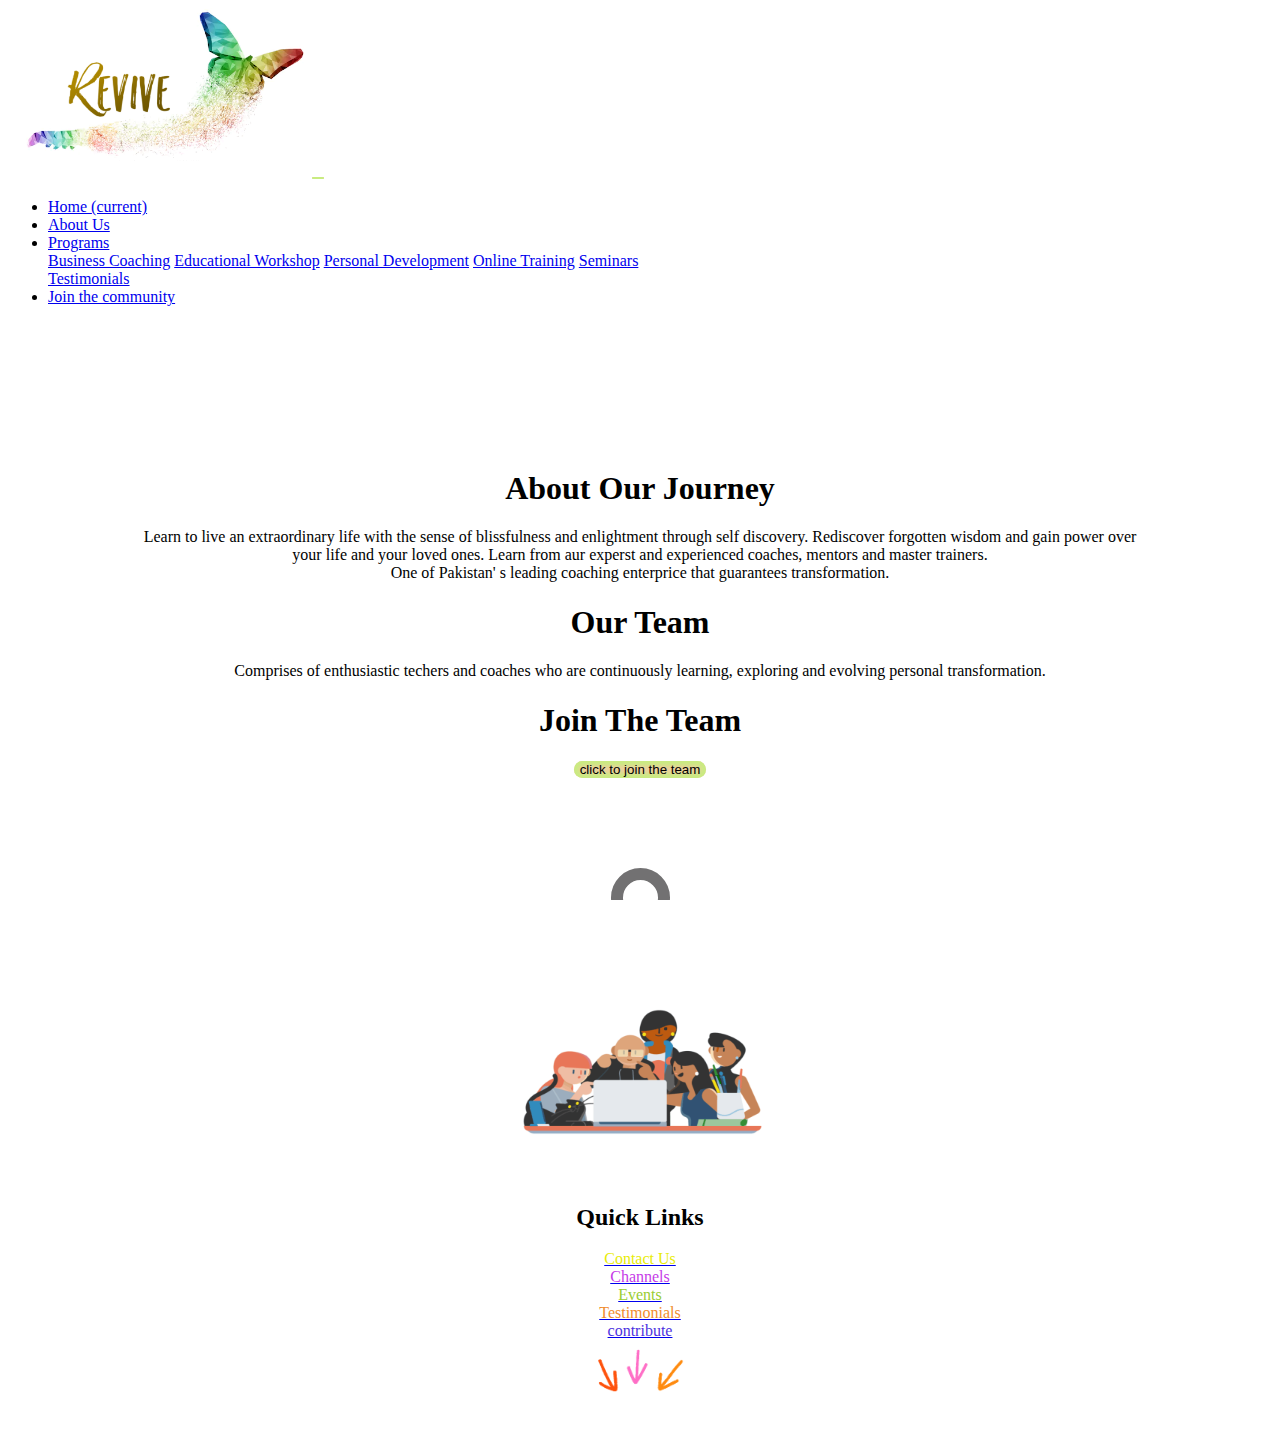
<file: public/about.html>
<!DOCTYPE html>
<html lang="en">
<head>
    <meta charset="UTF-8">
    <meta name="viewport" content="width=device-width, initial-scale=1.0">
    <title>About Us</title>
    <link rel="stylesheet" href="https://stackpath.bootstrapcdn.com/bootstrap/4.5.0/css/bootstrap.min.css" integrity="sha384-9aIt2nRpC12Uk9gS9baDl411NQApFmC26EwAOH8WgZl5MYYxFfc+NcPb1dKGj7Sk" crossorigin="anonymous">
    <link rel="stylesheet" href="style.css">


</head>
<body>
    <script src="https://code.jquery.com/jquery-3.5.1.slim.min.js" integrity="sha384-DfXdz2htPH0lsSSs5nCTpuj/zy4C+OGpamoFVy38MVBnE+IbbVYUew+OrCXaRkfj" crossorigin="anonymous"></script>
    <script src="https://cdn.jsdelivr.net/npm/popper.js@1.16.0/dist/umd/popper.min.js" integrity="sha384-Q6E9RHvbIyZFJoft+2mJbHaEWldlvI9IOYy5n3zV9zzTtmI3UksdQRVvoxMfooAo" crossorigin="anonymous"></script>
    <script src="https://stackpath.bootstrapcdn.com/bootstrap/4.5.0/js/bootstrap.min.js" integrity="sha384-OgVRvuATP1z7JjHLkuOU7Xw704+h835Lr+6QL9UvYjZE3Ipu6Tp75j7Bh/kR0JKI" crossorigin="anonymous"></script>   
<!-- logo + navbar -->
<div>
  <nav class="navbar navbar-expand-lg navbar-light bg-light">
      <img src="images/logo.png" width="300px" style="border-radius: 20px;"/>
      <button class="navbar-toggler" type="button" data-toggle="collapse" data-target="#navbarSupportedContent" aria-controls="navbarSupportedContent" aria-expanded="false" aria-label="Toggle navigation">
        <span class="navbar-toggler-icon"></span>
      </button>
    
      <div class="collapse navbar-collapse" id="navbarSupportedContent">
        <ul class="navbar-nav mr-auto">
          <li class="nav-item">
            <a class="nav-link" href="index.html">Home <span class="sr-only">(current)</span></a>
          </li>
          <li class="nav-item active">
            <a class="nav-link" href="about.html">About Us</a>
          </li>
          <li class="nav-item dropdown">
            <a class="nav-link dropdown-toggle" href="programs.html" id="navbarDropdown" role="button" data-toggle="dropdown" aria-haspopup="true" aria-expanded="false">
              Programs
            </a>
            <div class="dropdown-menu" aria-labelledby="navbarDropdown">
              <a class="dropdown-item" href="programs.html">Business Coaching</a>
              <a class="dropdown-item" href="programs.html">Educational Workshop</a>
              <a class="dropdown-item" href="programs.html">Personal Development</a>
              <a class="dropdown-item" href="programs.html">Online Training</a>
              <a class="dropdown-item" href="programs.html">Seminars</a>
              
              <div class="dropdown-divider"></div>
              <a class="dropdown-item" href="testimonials.html">Testimonials</a>
            </div>
            <li class="nav-item">
              <a class="nav-link" href="community.html">Join the community</a>
            </li>
         
        </ul>

      </div>
    </nav>
  </div>
  <!-- page content -->
  
<div class="about">
  <h1>About Our Journey</h1>
  <p>
    Learn to live an extraordinary life with the sense of blissfulness and enlightment through self discovery.
    Rediscover forgotten wisdom and gain power over your life and your loved ones.
  Learn from aur experst and experienced coaches, mentors and master trainers.<br>One of
  Pakistan'
  s leading coaching enterprice that guarantees transformation.
  </p>
  <h1>
    Our Team
  </h1>
  <p>
Comprises of enthusiastic techers and coaches who are continuously learning, 
exploring and evolving personal transformation.
  </p>
  <h1>Join The Team</h1>
  <a href="community.html"><button>click to join the team</button></a>
</div>
<!-- footer -->
<div class="footerdiv">
  <div>
  <img src="images/catteam.gif" width="300px">
  </div>

  <section>
    <h2>Quick Links</h2>
    <a href="register.html"><font style="color: rgb(232, 236, 8);">Contact Us</font></a><br>
    <a href="programs.html"><font style="color: rgb(197, 58, 231);">Channels</font><a><br>
    <a href="index.html"><font style="color: yellowgreen;">Events</font></a><br>
    <a href="testimonials.html"><font style="color: rgb(240, 140, 46);">Testimonials</font></a><br>
   <a href="community.html"><font style="color: rgb(76, 50, 224);">contribute</font></a><br>

  </section>
  <img src="images/arrow.gif" width="100px">
  <div class="footer">
    <div id="button"></div>
  <div id="container">
  <div id="cont">
  <div class="footer_center">
       <h3><img src="images/instagram.png" width="30px" height="30px">
      <img src="images/facebook.png" width="30px" height="30px">
    <img src="images/twitter.png" width="30px" height="30px">
      <img src="images/youtube.png" width="30px" height="30px">
      <img src="images/whatsapp.png" width="30px" height="30px">
      <img src="images/linkedin.png" width="30px" height="30px"></h3>
  </div>
  </div>
  </div>
  </div>
</div>
























</body>
</html>
</file>
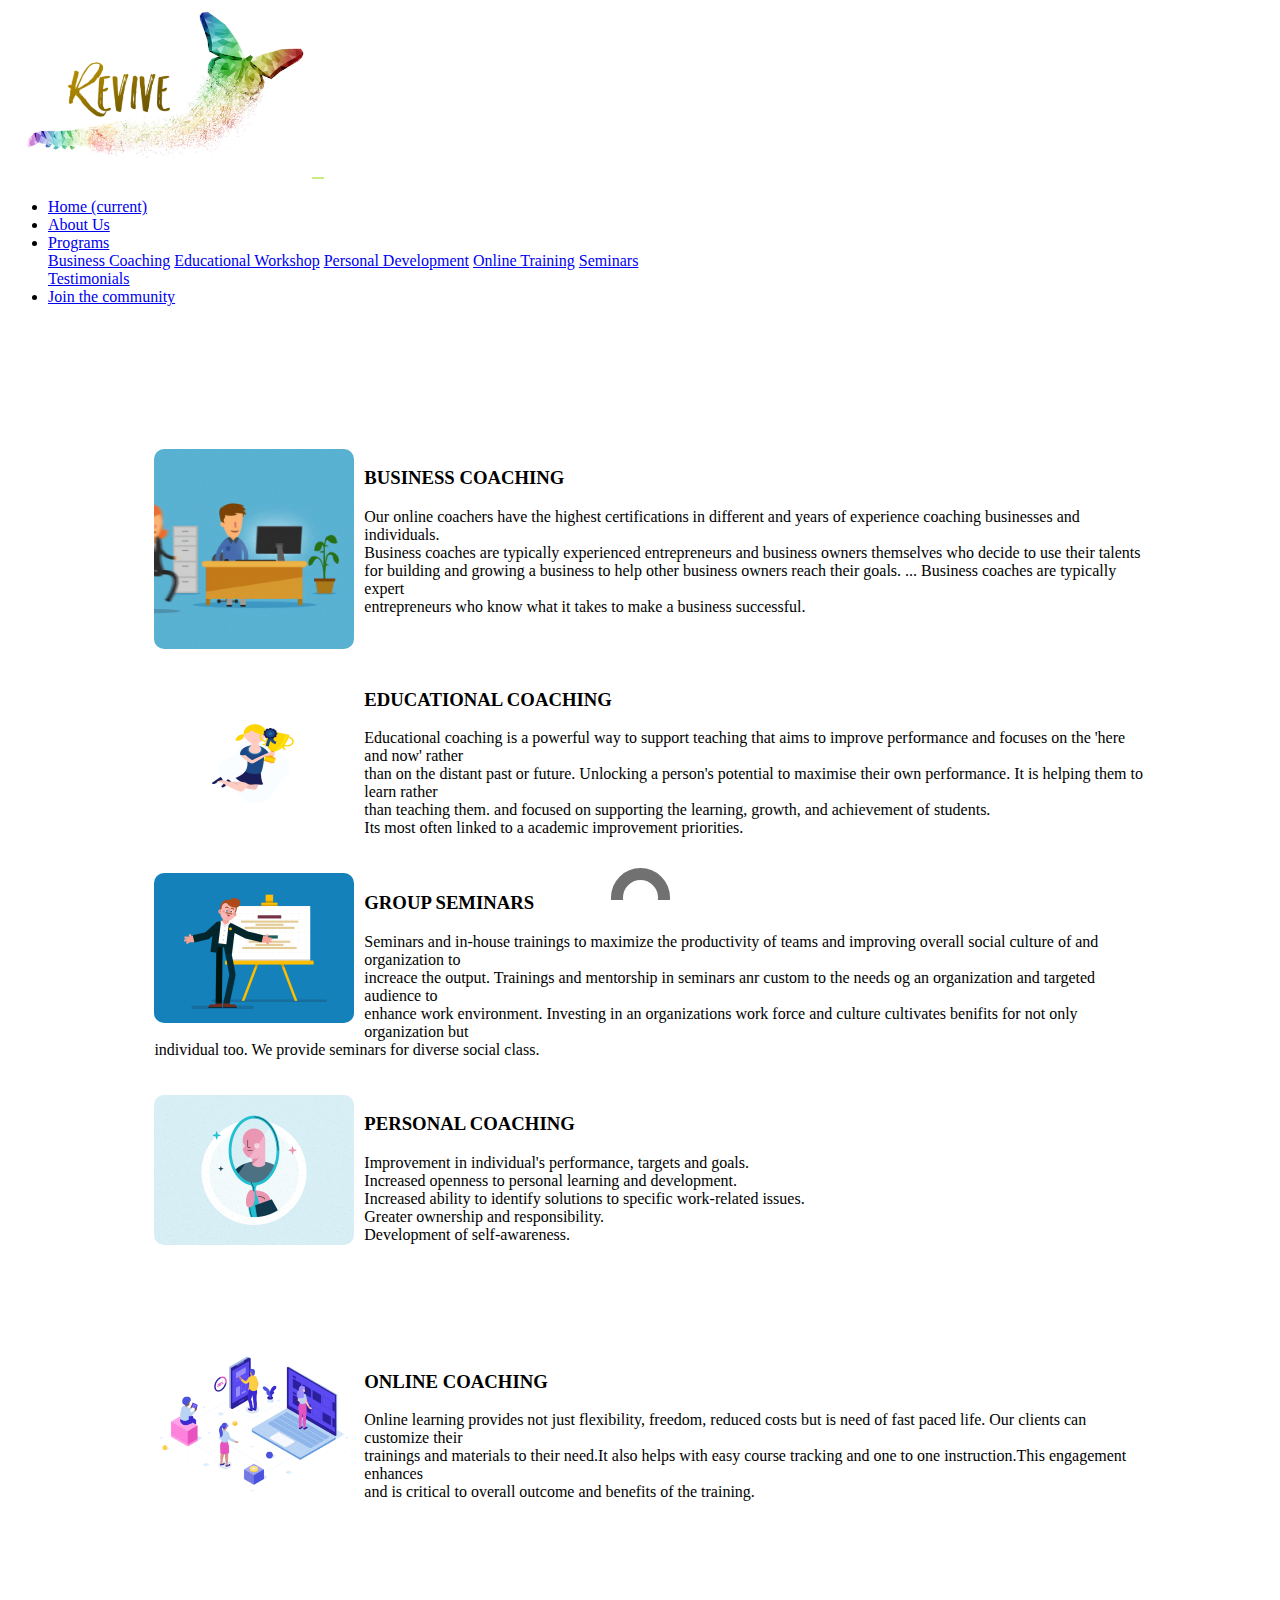
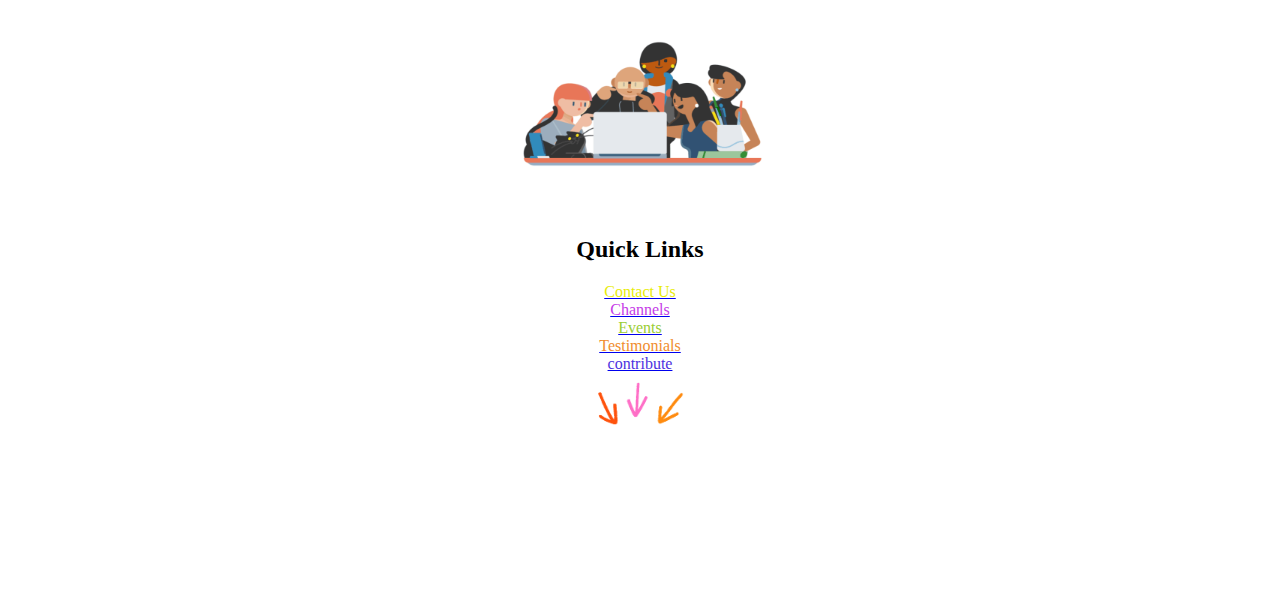
<file: public/programs.html>
<!DOCTYPE html>
<html lang="en">
<head>
    <meta charset="UTF-8">
    <meta name="viewport" content="width=device-width, initial-scale=1.0">
    <title>Programs</title>
    <link rel="stylesheet" href="https://stackpath.bootstrapcdn.com/bootstrap/4.5.0/css/bootstrap.min.css" integrity="sha384-9aIt2nRpC12Uk9gS9baDl411NQApFmC26EwAOH8WgZl5MYYxFfc+NcPb1dKGj7Sk" crossorigin="anonymous">
    <link rel="stylesheet" href="style.css">


</head>
<body>
    <script src="https://code.jquery.com/jquery-3.5.1.slim.min.js" integrity="sha384-DfXdz2htPH0lsSSs5nCTpuj/zy4C+OGpamoFVy38MVBnE+IbbVYUew+OrCXaRkfj" crossorigin="anonymous"></script>
    <script src="https://cdn.jsdelivr.net/npm/popper.js@1.16.0/dist/umd/popper.min.js" integrity="sha384-Q6E9RHvbIyZFJoft+2mJbHaEWldlvI9IOYy5n3zV9zzTtmI3UksdQRVvoxMfooAo" crossorigin="anonymous"></script>
    <script src="https://stackpath.bootstrapcdn.com/bootstrap/4.5.0/js/bootstrap.min.js" integrity="sha384-OgVRvuATP1z7JjHLkuOU7Xw704+h835Lr+6QL9UvYjZE3Ipu6Tp75j7Bh/kR0JKI" crossorigin="anonymous"></script>   
<!-- logo + navbar -->
<div>
  <nav class="navbar navbar-expand-lg navbar-light bg-light">
      <img src="images/logo.png" width="300px" style="border-radius: 20px;"/>
      <button class="navbar-toggler" type="button" data-toggle="collapse" data-target="#navbarSupportedContent" aria-controls="navbarSupportedContent" aria-expanded="false" aria-label="Toggle navigation">
        <span class="navbar-toggler-icon"></span>
      </button>
    
      <div class="collapse navbar-collapse" id="navbarSupportedContent">
        <ul class="navbar-nav mr-auto">
          <li class="nav-item">
            <a class="nav-link" href="index.html">Home <span class="sr-only">(current)</span></a>
          </li>
          <li class="nav-item active">
            <a class="nav-link" href="about.html">About Us</a>
          </li>
          <li class="nav-item dropdown">
            <a class="nav-link dropdown-toggle" href="programs.html" id="navbarDropdown" role="button" data-toggle="dropdown" aria-haspopup="true" aria-expanded="false">
              Programs
            </a>
            <div class="dropdown-menu" aria-labelledby="navbarDropdown">
              <a class="dropdown-item" href="programs.html">Business Coaching</a>
              <a class="dropdown-item" href="programs.html">Educational Workshop</a>
              <a class="dropdown-item" href="programs.html">Personal Development</a>
              <a class="dropdown-item" href="programs.html">Online Training</a>
              <a class="dropdown-item" href="programs.html">Seminars</a>
              
              <div class="dropdown-divider"></div>
              <a class="dropdown-item" href="testimonials.html">Testimonials</a>
            </div>
            <li class="nav-item">
              <a class="nav-link" href="community.html">Join the community</a>
            </li>
         
        </ul>

      </div>
    </nav>
  </div>
  <!-- page content -->
  
<div class="p">
    <div class="ip">

        <div><img src="images/business.gif" align="left" style="margin-right: 1%;"><h3><strong>BUSINESS COACHING</strong></h3><p>Our online coachers have the highest certifications in different
            and years of experience coaching businesses and individuals.<br>
            Business coaches are typically experienced entrepreneurs and business owners themselves
             who decide to use their talents<br>for building and growing a business to help other business 
             owners reach their goals. ... Business coaches are typically expert<br>entrepreneurs who know what
              it takes to make a business successful.</p>

        </div>
        <div><img src="images/education.gif" align="left" style="margin-right: 1%;"><h3><strong>EDUCATIONAL COACHING</strong></h3><p>Educational coaching is a powerful way to support teaching
          that aims to improve performance and focuses on the 'here and now' rather<br> than on the distant past or future. Unlocking a person's potential
           to maximise their own performance.
          It is helping them to learn rather<br> than teaching them.
          and focused on supporting the learning, growth, and achievement of students.<br> Its most often linked to a academic improvement priorities.</p>

        </div>
        <div><img src="images/seminar.gif" align="left" style="margin-right: 1%;"><h3><strong>GROUP SEMINARS</strong></h3><p>Seminars and in-house trainings to maximize the productivity of teams and improving overall social culture of and organization to<br>
           increace the output. Trainings and mentorship in seminars anr custom to the needs og an organization and targeted audience to <br>
            enhance work environment. Investing in an organizations work force and culture cultivates benifits for not only organization but 
            <br>individual too. We provide seminars for diverse social class.</p>

        </div>
        <div><img src="images/personal.gif" align="left" style="margin-right: 1%;"><h3><strong>PERSONAL COACHING</strong></h3><p>Improvement in individual's performance, targets and goals.<br>
          Increased openness to personal learning and development.<br>
          Increased ability to identify solutions to specific work-related issues.<br>
          Greater ownership and responsibility.<br>
          Development of self-awareness.<br></p>

        </div>
        <div><img src="images/online.gif" align="left" style="margin-right: 1%;"><h3><strong>ONLINE COACHING</strong></h3><p>Online learning provides not just 
          flexibility, freedom, reduced costs but is need of fast paced life. Our clients can customize their <br>
          trainings and materials to their need.It also helps with easy course tracking and one to one instruction.This engagement enhances <br>
          and is critical to overall outcome and benefits of the training.</p>

        </div>
        
    
    
</div>

<!-- footer -->
<div class="footerdiv">
  <div>
  <img src="images/catteam.gif" width="300px">
  </div>

  <section>
    <h2>Quick Links</h2>
    <a href="register.html"><font style="color: rgb(232, 236, 8);">Contact Us</font></a><br>
    <a href="programs.html"><font style="color: rgb(197, 58, 231);">Channels</font><a><br>
    <a href="index.html"><font style="color: yellowgreen;">Events</font></a><br>
    <a href="testimonials.html"><font style="color: rgb(240, 140, 46);">Testimonials</font></a><br>
   <a href="community.html"><font style="color: rgb(76, 50, 224);">contribute</font></a><br>

  </section>
  <img src="images/arrow.gif" width="100px">
  <div class="footer">
    <div id="button"></div>
  <div id="container">
  <div id="cont">
  <div class="footer_center">
       <h3><img src="images/instagram.png" width="30px" height="30px">
      <img src="images/facebook.png" width="30px" height="30px">
    <img src="images/twitter.png" width="30px" height="30px">
      <img src="images/youtube.png" width="30px" height="30px">
      <img src="images/whatsapp.png" width="30px" height="30px">
      <img src="images/linkedin.png" width="30px" height="30px"></h3>
  </div>
  </div>
  </div>
  </div>
</div>
























</body>
</html>
</file>
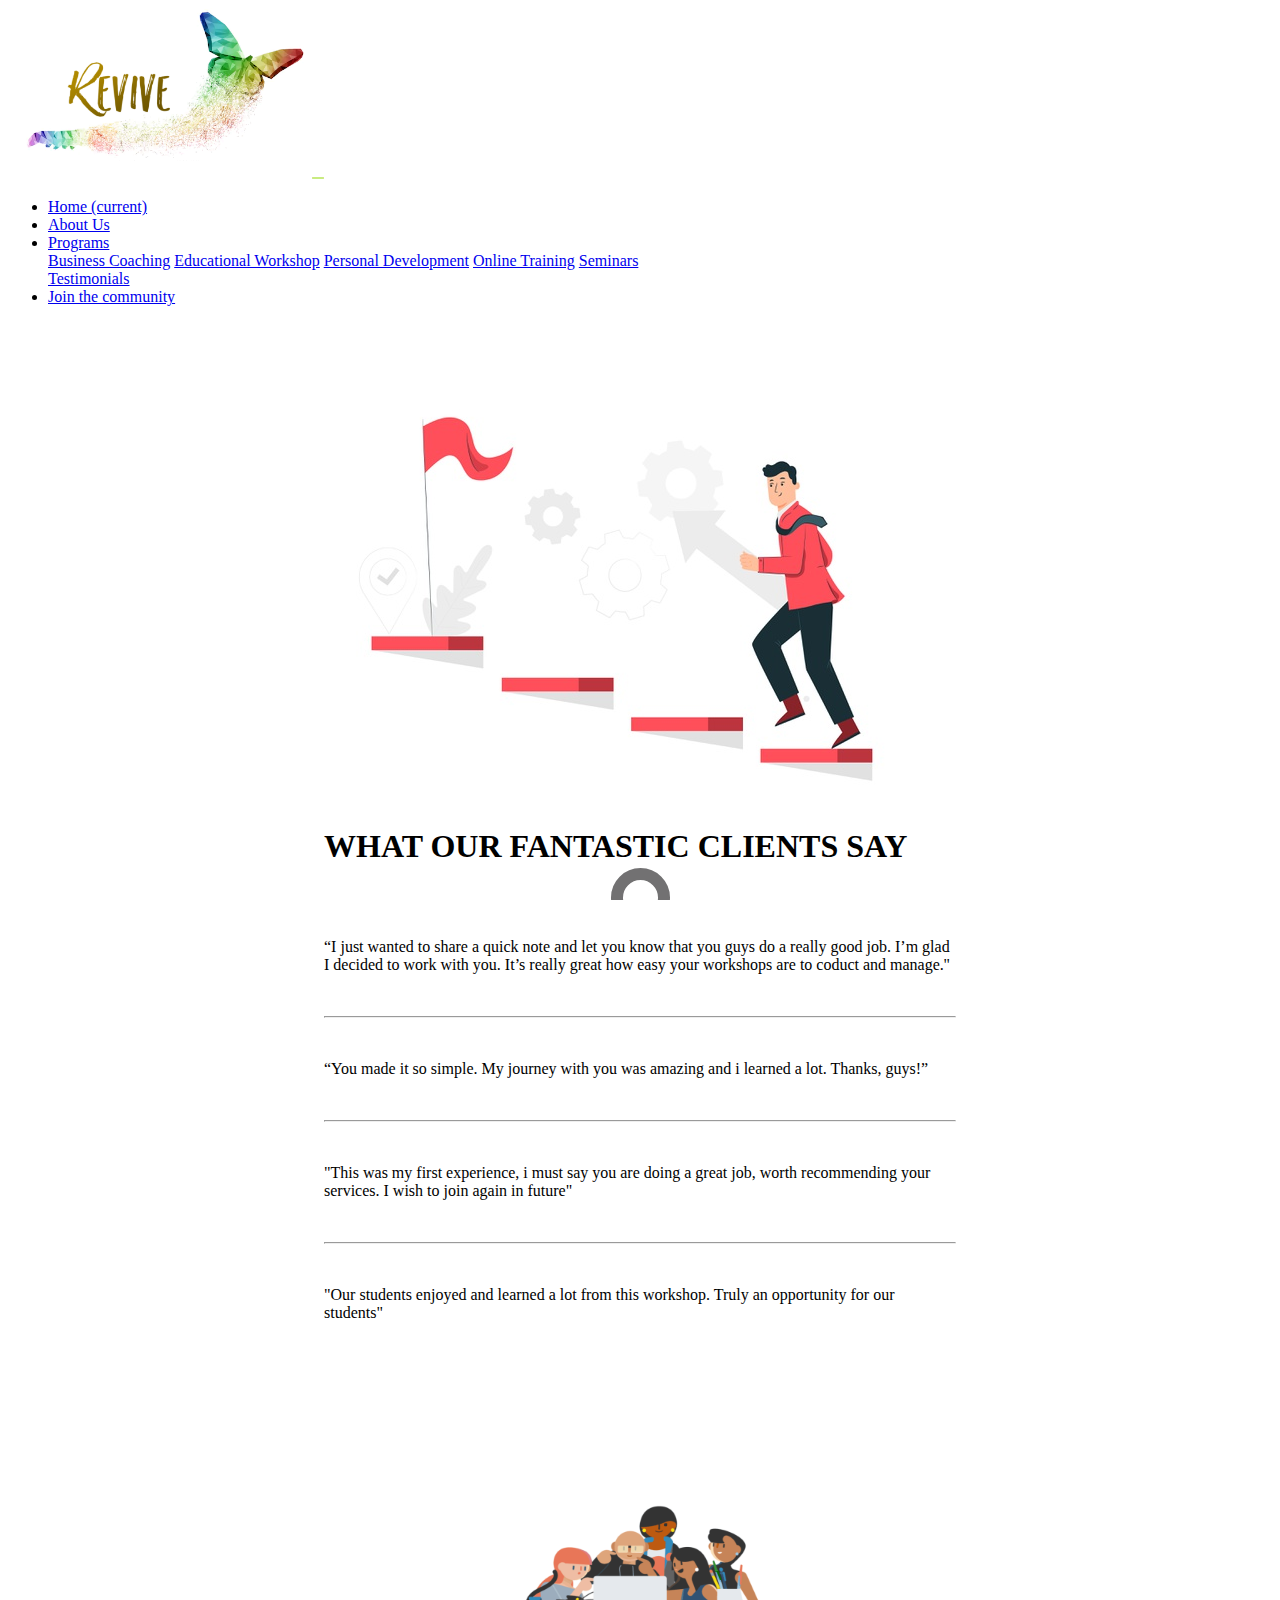
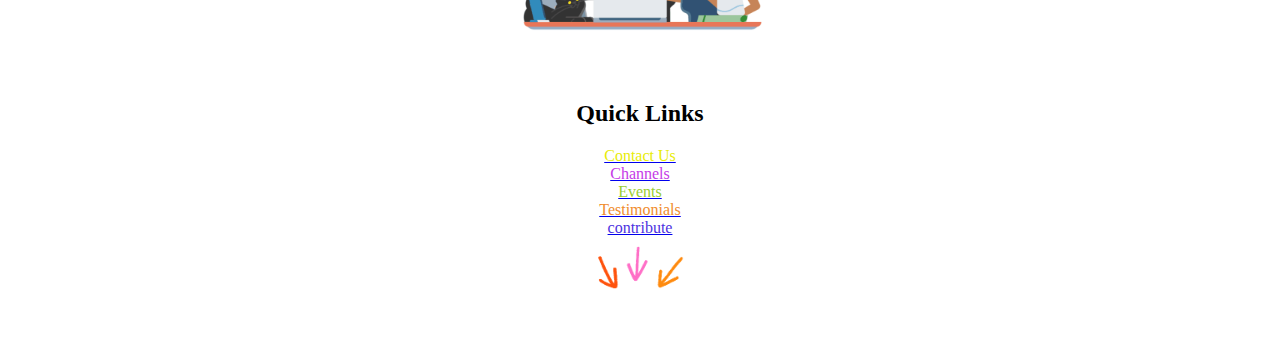
<file: public/testimonials.html>
<!DOCTYPE html>
<html lang="en">
<head>
    <meta charset="UTF-8">
    <meta name="viewport" content="width=device-width, initial-scale=1.0">
    <title>Testimonials</title>
    <link rel="stylesheet" href="https://stackpath.bootstrapcdn.com/bootstrap/4.5.0/css/bootstrap.min.css" integrity="sha384-9aIt2nRpC12Uk9gS9baDl411NQApFmC26EwAOH8WgZl5MYYxFfc+NcPb1dKGj7Sk" crossorigin="anonymous">
    <link rel="stylesheet" href="style.css">


</head>
<body>
    <script src="https://code.jquery.com/jquery-3.5.1.slim.min.js" integrity="sha384-DfXdz2htPH0lsSSs5nCTpuj/zy4C+OGpamoFVy38MVBnE+IbbVYUew+OrCXaRkfj" crossorigin="anonymous"></script>
    <script src="https://cdn.jsdelivr.net/npm/popper.js@1.16.0/dist/umd/popper.min.js" integrity="sha384-Q6E9RHvbIyZFJoft+2mJbHaEWldlvI9IOYy5n3zV9zzTtmI3UksdQRVvoxMfooAo" crossorigin="anonymous"></script>
    <script src="https://stackpath.bootstrapcdn.com/bootstrap/4.5.0/js/bootstrap.min.js" integrity="sha384-OgVRvuATP1z7JjHLkuOU7Xw704+h835Lr+6QL9UvYjZE3Ipu6Tp75j7Bh/kR0JKI" crossorigin="anonymous"></script>   
<!-- logo + navbar -->
<div>
  <nav class="navbar navbar-expand-lg navbar-light bg-light">
      <img src="images/logo.png" width="300px" style="border-radius: 20px;"/>
      <button class="navbar-toggler" type="button" data-toggle="collapse" data-target="#navbarSupportedContent" aria-controls="navbarSupportedContent" aria-expanded="false" aria-label="Toggle navigation">
        <span class="navbar-toggler-icon"></span>
      </button>
    
      <div class="collapse navbar-collapse" id="navbarSupportedContent">
        <ul class="navbar-nav mr-auto">
          <li class="nav-item">
            <a class="nav-link" href="index.html">Home <span class="sr-only">(current)</span></a>
          </li>
          <li class="nav-item active">
            <a class="nav-link" href="about.html">About Us</a>
          </li>
          <li class="nav-item dropdown">
            <a class="nav-link dropdown-toggle" href="programs.html" id="navbarDropdown" role="button" data-toggle="dropdown" aria-haspopup="true" aria-expanded="false">
              Programs
            </a>
            <div class="dropdown-menu" aria-labelledby="navbarDropdown">
              <a class="dropdown-item" href="programs.html">Business Coaching</a>
              <a class="dropdown-item" href="programs.html">Educational Workshop</a>
              <a class="dropdown-item" href="programs.html">Personal Development</a>
              <a class="dropdown-item" href="programs.html">Online Training</a>
              <a class="dropdown-item" href="programs.html">Seminars</a>
              
              <div class="dropdown-divider"></div>
              <a class="dropdown-item" href="testimonials.html">Testimonials</a>
            </div>
            <li class="nav-item">
              <a class="nav-link" href="community.html">Join the community</a>
            </li>
         
        </ul>

      </div>
    </nav>
  </div>
  <!-- page content -->
  <div style="padding: 5% 25%;">
  <img  src="images/success.jpg"/>
  <div>
      <h1>WHAT OUR FANTASTIC CLIENTS SAY</h1>
      <br>
      <br>
      <P>“I just wanted to share a quick note and let you know that you guys do a really good job.
           I’m glad I decided to work with you. It’s really great how easy your workshops are to coduct and manage.''
      </P>
      <br>
      <hr>
      <br>

      <p>
        “You made it so simple. My journey with you was amazing and i learned a lot.

        Thanks, guys!”
      </p>
      <br>
      <hr>
      <br>
      <p>
        "This was my first experience, i must say you are doing a great job, worth recommending your services. I wish to join again in future"
      </p>
      <br>
      <hr>
      <br>
      <p>
        "Our students enjoyed and learned a lot from this workshop. Truly an opportunity for our students"
      </p>
  </div>
</div>
<!-- footer -->
<div class="footerdiv">
  <div>
  <img src="images/catteam.gif" width="300px">
  </div>

  <section>
    <h2>Quick Links</h2>
    <a href="register.html"><font style="color: rgb(232, 236, 8);">Contact Us</font></a><br>
    <a href="programs.html"><font style="color: rgb(197, 58, 231);">Channels</font><a><br>
    <a href="index.html"><font style="color: yellowgreen;">Events</font></a><br>
    <a href="testimonials.html"><font style="color: rgb(240, 140, 46);">Testimonials</font></a><br>
   <a href="community.html"><font style="color: rgb(76, 50, 224);">contribute</font></a><br>

  </section>
  <img src="images/arrow.gif" width="100px">
  <div class="footer">
    <div id="button"></div>
  <div id="container">
  <div id="cont">
  <div class="footer_center">
       <h3><img src="images/instagram.png" width="30px" height="30px">
      <img src="images/facebook.png" width="30px" height="30px">
    <img src="images/twitter.png" width="30px" height="30px">
      <img src="images/youtube.png" width="30px" height="30px">
      <img src="images/whatsapp.png" width="30px" height="30px">
      <img src="images/linkedin.png" width="30px" height="30px"></h3>
  </div>
  </div>
  </div>
  </div>
</div>
</file>
<file: public/style.css>
body{
    background-color:white;
}

.html, .body{
	width: 100%; height: 100%;
	background-color:white;
	z-index: 1;
	position: relative;
	overflow: hidden;
	
}
.body h3{
	font-weight: bolder;
}

.body{
	display: flex;
	flex-direction: row;
	justify-content: center;
	align-items:center;
	color:rgb(102, 86, 4)
}
.box{
	transition: ease, 1s;
	width: 600px; height: 400px;
	background-color:rgb(245, 248, 242);
	position: relative;
	/* box-shadow: 10px 10px 42px 0 rgba(0,0,0,0.75); */
	text-align: center;
}
.box:after, .box:before{
	transition: ease, 1s;
	mix-blend-mode:multiply;
	filter:none;
	z-index: -1;
	content:'';
	width:calc(100% + (50px * 2));
	height:calc(100% + (50px * 2));
	position: absolute;
	display: block;
	animation: border 10s ease-in-out infinite;
	transform:translateX(-50px) translateY(-50px);
}
@keyframes border {
  0%, 100% {
	transition: ease, 1s;
    -webkit-clip-path: polygon(0 0, calc(100% - (33.3333333333px)) calc(0% + (33.3333333333px)), 100% 100%, calc(0% + (33.3333333333px)) calc(100% - (33.3333333333px)));
            clip-path: polygon(0 0, calc(100% - (33.3333333333px)) calc(0% + (33.3333333333px)), 100% 100%, calc(0% + (33.3333333333px)) calc(100% - (33.3333333333px)));
  }
  50% {
	transition: ease, 1s;
    -webkit-clip-path: polygon(calc(0% + (33.3333333333px)) calc(0% + (33.3333333333px)), 100% 0, calc(100% - (33.3333333333px)) calc(100% - (33.3333333333px)), 0 100%);
            clip-path: polygon(calc(0% + (33.3333333333px)) calc(0% + (33.3333333333px)), 100% 0, calc(100% - (33.3333333333px)) calc(100% - (33.3333333333px)), 0 100%);
  }
}

.box:after{
	transition: ease, 1s;
	animation-delay: -1s;
	background-color: #fa90da;
	clip-path: polygon(0 0, calc(100% - (33.3333333333px)) calc(0% + (33.3333333333px)), 100% 100%, calc(0% + (33.3333333333px)) calc(100% - (33.3333333333px)));
}
.box:before {
	transition: ease, 1s;
	background-color: rgb(170, 236, 252);
	  clip-path: polygon(calc(0% + (33.3333333333px)) calc(0% + (33.3333333333px)), 100% 0, calc(100% - (33.3333333333px)) calc(100% - (33.3333333333px)), 0 100%);
}

.box:hover:after{
	animation-delay: -0.1s;
}
.box:hover:before, .box:hover:after {

          animation-duration: 2s;
}
.card-group{
    padding-top: 50px;
    padding-bottom: 50px;
}
/* .program{
    display: flex;
    flex-direction: row;
    flex-wrap: wrap;
}
.program{
    margin-top: 20px;
    background-color:white;
    border-radius: 40px;
    padding-top: 10px;
    padding-left: 20px;
    padding-bottom: 10px;
    border: cornsilk;
	/* box-shadow:5px 5px 5px 5px rgb(190, 128, 248);
} */

.ip{
	display: flex;
	flex-direction: column;
	flex-wrap: wrap;
}
.p{
	padding: 10%;
}

.ip img{
	width: 200px;
	border-radius: 10px;
	word-wrap: normal;
	
}
.ip {
	margin-left: 20px;
}
.footerdiv{
	display: flex;
	flex-direction: row;
	flex-wrap: wrap;

}
.ip div{
	padding-bottom: 1%;
	margin-bottom: 10px;
}

/* footer */

section{
	text-align:center;
  }
  .footer #button{
	  width:35px;
	  height:35px;
	  border: #727172 12px solid;
	  border-radius:35px;
	  margin:0 auto;
	  position:relative;
	  -webkit-transition: all 1s ease;
	  -moz-transition: all 1s ease;
	  -o-transition: all 1s ease;
	  -ms-transition: all 1s ease;
	  transition: all 1s ease;
  }
  .footer #button:hover{
	  width:35px;
	  height:35px;
	  border: #3A3A3A 12px solid;
	  -webkit-transition: all 1s ease;
	  -moz-transition: all 1s ease;
	  -o-transition: all 1s ease;
	  -ms-transition: all 1s ease;
	  transition: all 1s ease;
	  position:relative;
  }
  .footer {
	  bottom:0;
	  left:0;
	  position:fixed;
	  width: 100%;
	  height: 2em;
	  overflow:hidden;
	  margin:0 auto;
	  -webkit-transition: all 1s ease;
	  -moz-transition: all 1s ease;
	  -o-transition: all 1s ease;
	  -ms-transition: all 1s ease;
	  transition: all 1s ease;
	  z-index:999;
  }
  .footer:hover {
	  -webkit-transition: all 1s ease;
	  -moz-transition: all 1s ease;
	  -o-transition: all 1s ease;
	  -ms-transition: all 1s ease;
	  transition: all 1s ease;
	  height: 10em;
  }
  .footer #container{
	  margin-top:5px;
	  width:100%;
  height:100%;
	position:relative;
	top:0;
	left:0;
	  background: #3A3A3A;
  }
  .footer #cont{
	position:relative;
	top:-45px;
	right:190px;
	  width:150px;
	  height:auto;
	  margin:0 auto;
  }
  .footer_center{
	  width:500px;
	  float:left;
	text-align:center;
  }
  .footer h3{
	  font-family: 'Helvetica';
	  font-size: 30px;
	  font-weight: 100;
	  margin-top:70px;
	  margin-left:40px;
  }
  button{
	  border-radius: 10px;
	  background-color: rgb(241, 204, 160);
	  box-shadow:0 0 5px 5px rgb(200, 236, 128) inset;
	  border: transparent;
  }
  .footerdiv{
	  display: flex;
	  flex-direction: column;
	  flex-wrap: wrap;
	 margin-top: 50px;
	 align-items: center;
	 margin-bottom: 50px;
  }
  .about, .com{
	  padding: 10%;
	  text-align: center;
  }
  form{
	  padding: 10%;
  }
</file>
